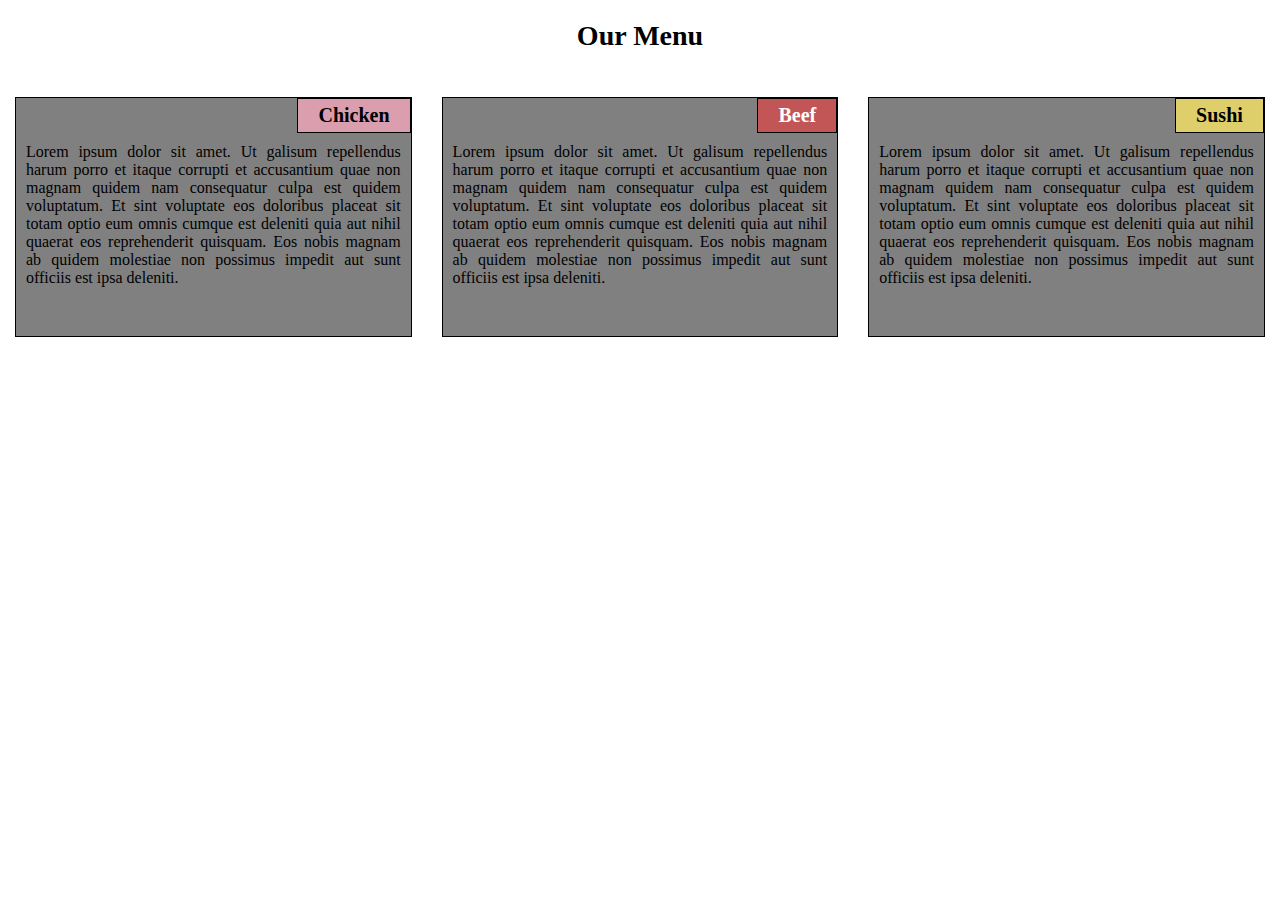
<file: module2solution/index.html>
<!DOCTYPE html>
<html>
  <head>
    <meta charset="utf-8">
    <meta name="viewport" content="width=device-width, initial-scale=1.0">
    <link rel="stylesheet" href="./css/stylesheet.css">
    <title>Module 2 solution</title>
</head>
<body>
    <h1 class="menu-title">Our Menu</h1>
    <div class="col-lg-4 col-md-6 col-sm-12">
        <section>
            <h2 id="title1">Chicken</h2>
            <p>
                Lorem ipsum dolor sit amet. Ut galisum repellendus harum porro et itaque corrupti et accusantium quae non magnam quidem nam consequatur culpa est quidem voluptatum. Et sint voluptate eos doloribus placeat sit totam optio eum omnis cumque est deleniti quia aut nihil quaerat eos reprehenderit quisquam. Eos nobis magnam ab quidem molestiae non possimus impedit aut sunt officiis est ipsa deleniti.
            </p>
        </section>
    </div>
    <div class="col-lg-4 col-md-6 col-sm-12">
        <section>
            <h2 id="title2">Beef</h2>
            <p>
                Lorem ipsum dolor sit amet. Ut galisum repellendus harum porro et itaque corrupti et accusantium quae non magnam quidem nam consequatur culpa est quidem voluptatum. Et sint voluptate eos doloribus placeat sit totam optio eum omnis cumque est deleniti quia aut nihil quaerat eos reprehenderit quisquam. Eos nobis magnam ab quidem molestiae non possimus impedit aut sunt officiis est ipsa deleniti.
            </p>        
        </section>
    </div>

    <div class="col-lg-4 col-md-12 col-sm-12">
        <section>
            <h2 id="title3">Sushi</h2>
            <p>
                Lorem ipsum dolor sit amet. Ut galisum repellendus harum porro et itaque corrupti et accusantium quae non magnam quidem nam consequatur culpa est quidem voluptatum. Et sint voluptate eos doloribus placeat sit totam optio eum omnis cumque est deleniti quia aut nihil quaerat eos reprehenderit quisquam. Eos nobis magnam ab quidem molestiae non possimus impedit aut sunt officiis est ipsa deleniti.
            </p>
        </section>
    </div>
</body>
</html>
</file>
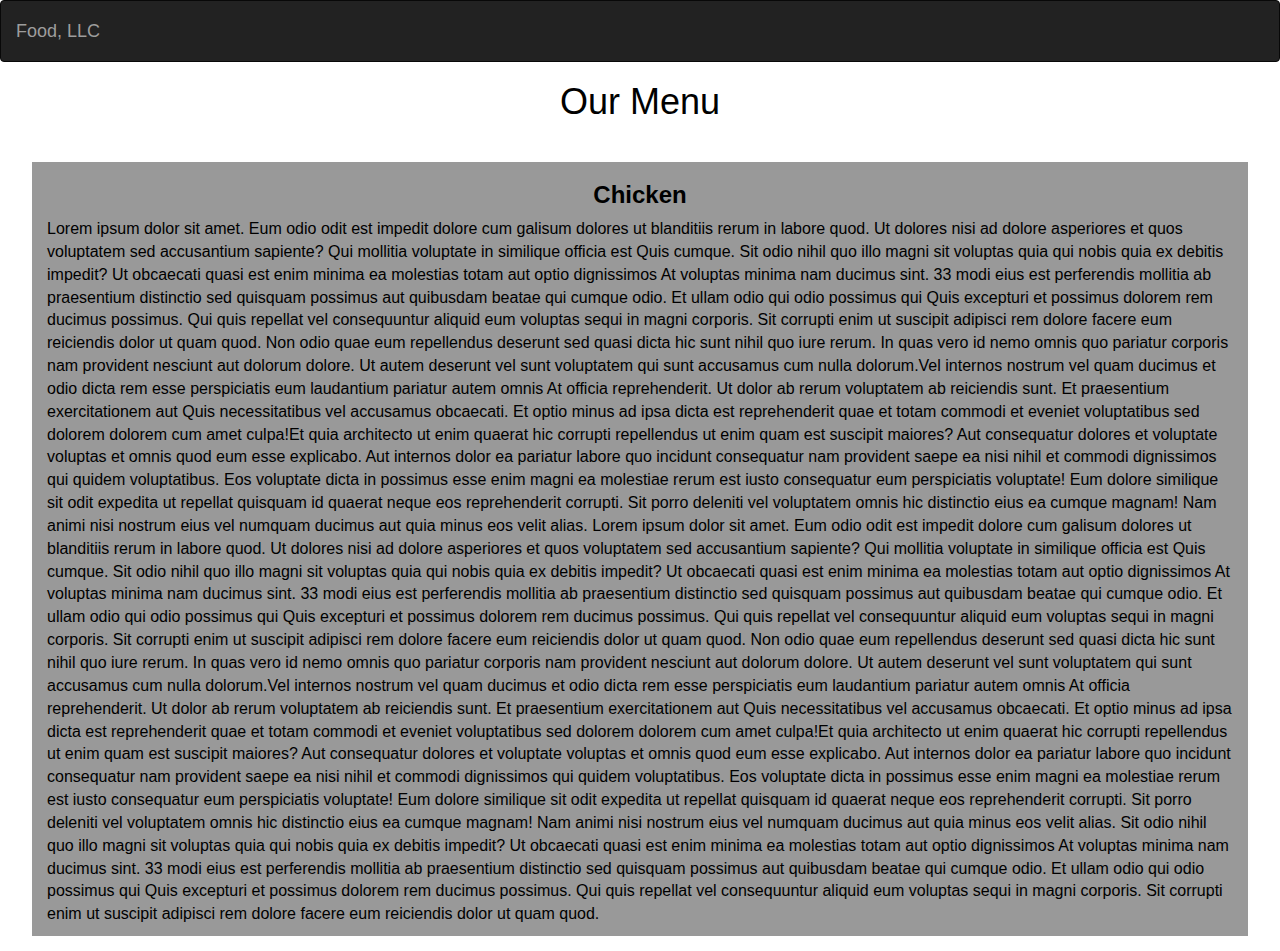
<file: module3solution/index.html>
<!DOCTYPE html>
<html lang="en">
<head>
  <title>Module 3 solution</title>
  <meta charset="utf-8">
  <meta name="viewport" content="width=device-width, initial-scale=1">
  <link rel="stylesheet" href="https://maxcdn.bootstrapcdn.com/bootstrap/3.4.1/css/bootstrap.min.css">
  <link rel="stylesheet" href="./css/stylesheet.css">
  <script src="https://ajax.googleapis.com/ajax/libs/jquery/3.5.1/jquery.min.js"></script>
  <script src="https://maxcdn.bootstrapcdn.com/bootstrap/3.4.1/js/bootstrap.min.js"></script>
</head>
<body>

<nav class="navbar navbar-inverse">
  <div class="container-fluid">
    <div class="navbar-header">
      <button type="button" class="navbar-toggle" data-toggle="collapse" data-target="#myNavbar">
        <span class="icon-bar"></span>
        <span class="icon-bar"></span>
        <span class="icon-bar"></span>                        
      </button>
      <a class="navbar-brand" href="#">Food, LLC</a>
    </div>
    <div class="collapse navbar-collapse" id="myNavbar">
        <ul id="nav-list" class="nav navbar-nav navbar-right visible-xs text-center" >
        <li style>
        <a href="#">Chicken</a>
        </li>
        <li>
        <a href="#">Beef</a>
        </li>
        <li>
        <a href="#">Sushi</a>
        </li>
      </ul>
    </div>
  </div>
</nav>
<h1><p class="text-center">Our Menu</p></h1>


<div id="main-content" class="container">
  <div id="home-tiles" class="row">
      <div class="col-md-12 col-sm-12 col-xs-12">
          <p id="chicken">
          <h3><b>Chicken</b></h3>
          Lorem ipsum dolor sit amet. Eum odio odit est impedit dolore cum galisum dolores ut blanditiis rerum in labore quod. Ut dolores nisi ad dolore asperiores et quos voluptatem sed accusantium sapiente? Qui mollitia voluptate in similique officia est Quis cumque.
          Sit odio nihil quo illo magni sit voluptas quia qui nobis quia ex debitis impedit? Ut obcaecati quasi est enim minima ea molestias totam aut optio dignissimos At voluptas minima nam ducimus sint. 33 modi eius est perferendis mollitia ab praesentium distinctio sed quisquam possimus aut quibusdam beatae qui cumque odio. Et ullam odio qui odio possimus qui Quis excepturi et possimus dolorem rem ducimus possimus.
          Qui quis repellat vel consequuntur aliquid eum voluptas sequi in magni corporis. Sit corrupti enim ut suscipit adipisci rem dolore facere eum reiciendis dolor ut quam quod.
          Non odio quae eum repellendus deserunt sed quasi dicta hic sunt nihil quo iure rerum. In quas vero id nemo omnis quo pariatur corporis nam provident nesciunt aut dolorum dolore. Ut autem deserunt vel sunt voluptatem qui sunt accusamus cum nulla dolorum.Vel internos nostrum vel quam ducimus et odio dicta rem esse perspiciatis eum laudantium pariatur autem omnis At officia reprehenderit. Ut dolor ab rerum voluptatem ab reiciendis sunt.
          Et praesentium exercitationem aut Quis necessitatibus vel accusamus obcaecati. Et optio minus ad ipsa dicta est reprehenderit quae et totam commodi et eveniet voluptatibus sed dolorem dolorem cum amet culpa!Et quia architecto ut enim quaerat hic corrupti repellendus ut enim quam est suscipit maiores? Aut consequatur dolores et voluptate voluptas et omnis quod eum esse explicabo. Aut internos dolor ea pariatur labore quo incidunt consequatur 
          nam provident saepe ea nisi nihil et commodi dignissimos qui quidem voluptatibus. Eos voluptate dicta in possimus esse enim magni ea molestiae rerum est iusto consequatur eum perspiciatis voluptate!
          Eum dolore similique sit odit expedita ut repellat quisquam id quaerat neque eos reprehenderit corrupti. Sit porro deleniti vel voluptatem omnis hic distinctio eius ea cumque magnam! Nam animi nisi nostrum eius vel numquam ducimus aut quia minus eos velit alias.
          Lorem ipsum dolor sit amet. Eum odio odit est impedit dolore cum galisum dolores ut blanditiis rerum in labore quod. Ut dolores nisi ad dolore asperiores et quos voluptatem sed accusantium sapiente? Qui mollitia voluptate in similique officia est Quis cumque.
          Sit odio nihil quo illo magni sit voluptas quia qui nobis quia ex debitis impedit? Ut obcaecati quasi est enim minima ea molestias totam aut optio dignissimos At voluptas minima nam ducimus sint. 33 modi eius est perferendis mollitia ab praesentium distinctio sed quisquam possimus aut quibusdam beatae qui cumque odio. Et ullam odio qui odio possimus qui Quis excepturi et possimus dolorem rem ducimus possimus.
          Qui quis repellat vel consequuntur aliquid eum voluptas sequi in magni corporis. Sit corrupti enim ut suscipit adipisci rem dolore facere eum reiciendis dolor ut quam quod.
          Non odio quae eum repellendus deserunt sed quasi dicta hic sunt nihil quo iure rerum. In quas vero id nemo omnis quo pariatur corporis nam provident nesciunt aut dolorum dolore. Ut autem deserunt vel sunt voluptatem qui sunt accusamus cum nulla dolorum.Vel internos nostrum vel quam ducimus et odio dicta rem esse perspiciatis eum laudantium pariatur autem omnis At officia reprehenderit. Ut dolor ab rerum voluptatem ab reiciendis sunt.
          Et praesentium exercitationem aut Quis necessitatibus vel accusamus obcaecati. Et optio minus ad ipsa dicta est reprehenderit quae et totam commodi et eveniet voluptatibus sed dolorem dolorem cum amet culpa!Et quia architecto ut enim quaerat hic corrupti repellendus ut enim quam est suscipit maiores? Aut consequatur dolores et voluptate voluptas et omnis quod eum esse explicabo. Aut internos dolor ea pariatur labore quo incidunt consequatur 
          nam provident saepe ea nisi nihil et commodi dignissimos qui quidem voluptatibus. Eos voluptate dicta in possimus esse enim magni ea molestiae rerum est iusto consequatur eum perspiciatis voluptate!
          Eum dolore similique sit odit expedita ut repellat quisquam id quaerat neque eos reprehenderit corrupti. Sit porro deleniti vel voluptatem omnis hic distinctio eius ea cumque magnam! Nam animi nisi nostrum eius vel numquam ducimus aut quia minus eos velit alias.
          Sit odio nihil quo illo magni sit voluptas quia qui nobis quia ex debitis impedit? Ut obcaecati quasi est enim minima ea molestias totam aut optio dignissimos At voluptas minima nam ducimus sint. 33 modi eius est perferendis mollitia ab praesentium distinctio sed quisquam possimus aut quibusdam beatae qui cumque odio. Et ullam odio qui odio possimus qui Quis excepturi et possimus dolorem rem ducimus possimus.
          Qui quis repellat vel consequuntur aliquid eum voluptas sequi in magni corporis. Sit corrupti enim ut suscipit adipisci rem dolore facere eum reiciendis dolor ut quam quod.
        </p>
      </div>
    </div>
</div>
</body>
</html>
</file>
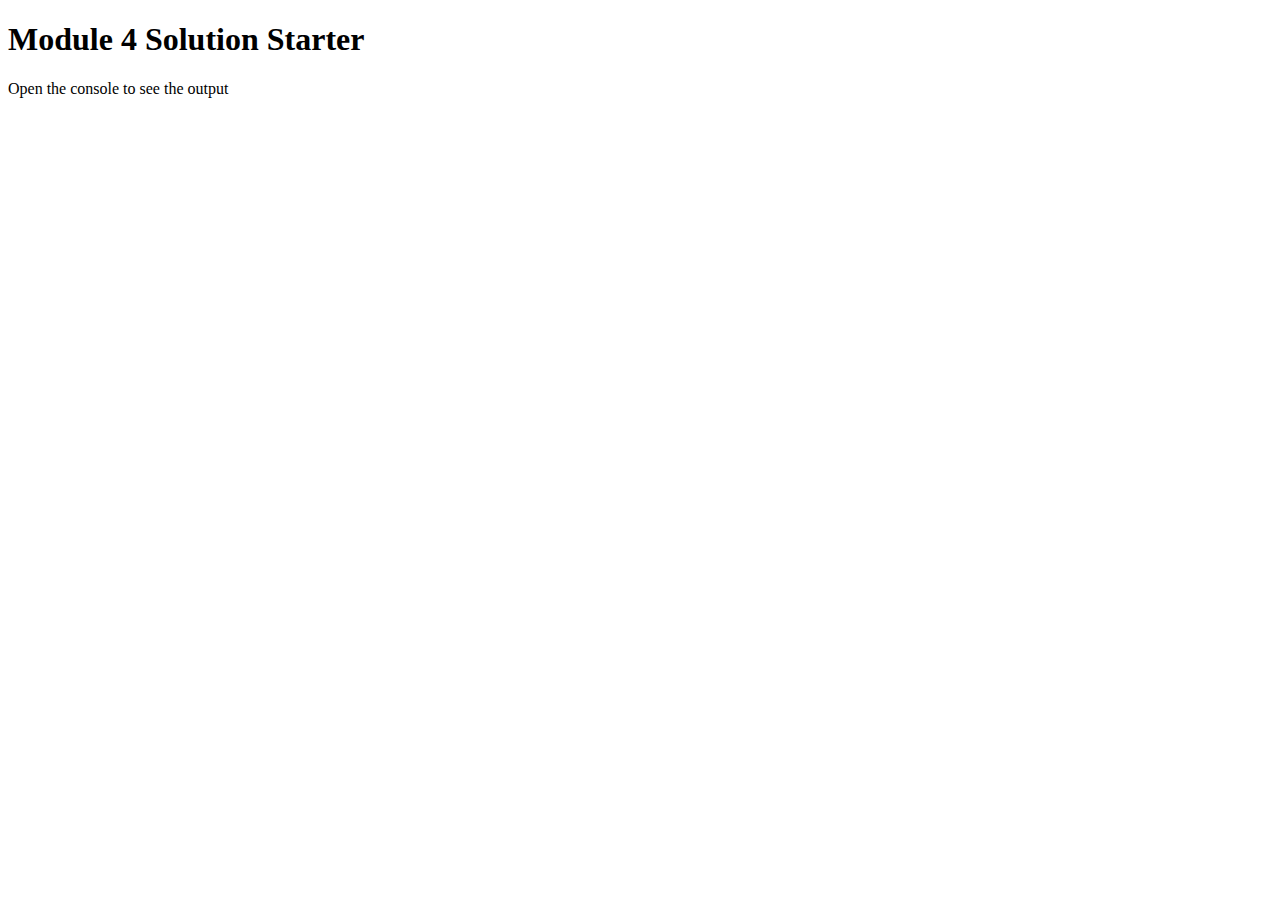
<file: module4solution/index.html>
<!DOCTYPE html>
<html>
<head>
  <meta charset="utf-8">
  <title>Module 4 Solution Starter</title>
  <script src="js/SpeakHello.js"></script>
  <script src="js/SpeakGoodBye.js"></script>
  <script src="js/script.js"></script>
</head>
<body>
  <h1>Module 4 Solution Starter</h1>
  <p>Open the console to see the output</p>
</body>
</html>
</file>
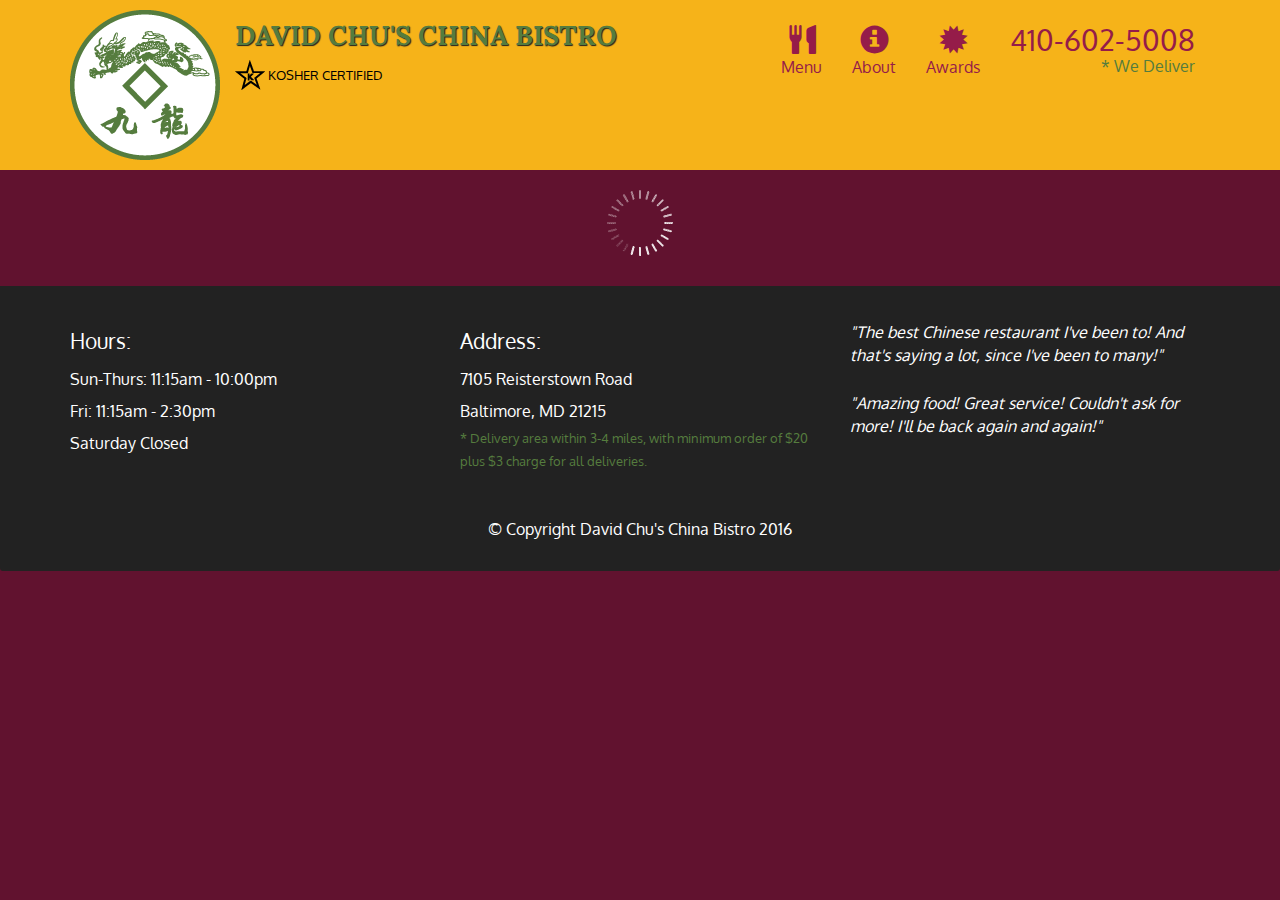
<file: module5solution/index.html>
<!doctype html>
<html lang="en">
  <head>
    <meta charset="utf-8">
    <meta http-equiv="X-UA-Compatible" content="IE=edge">
    <meta name="viewport" content="width=device-width, initial-scale=1">
    <title>David Chu's China Bistro</title>
    <link rel="stylesheet" href="css/bootstrap.min.css">
    <link rel="stylesheet" href="css/styles.css">
    <link href='https://fonts.googleapis.com/css?family=Oxygen:400,300,700' rel='stylesheet' type='text/css'>
    <link href='https://fonts.googleapis.com/css?family=Lora' rel='stylesheet' type='text/css'>
  </head>
<body>
  <header>
    <nav id="header-nav" class="navbar navbar-default">
      <div class="container">
        <div class="navbar-header">
          <a href="index.html" class="pull-left visible-md visible-lg">
            <div id="logo-img" alt="Logo image"></div>
          </a>

          <div class="navbar-brand">
            <a href="index.html"><h1>David Chu's China Bistro</h1></a>
            <p>
              <img src="images/star-k-logo.png" alt="Kosher certification">
              <span>Kosher Certified</span>
            </p>
          </div>

          <button id="navbarToggle" type="button" class="navbar-toggle collapsed" data-toggle="collapse" data-target="#collapsable-nav" aria-expanded="false">
            <span class="sr-only">Toggle navigation</span>
            <span class="icon-bar"></span>
            <span class="icon-bar"></span>
            <span class="icon-bar"></span>
          </button>
        </div>
        
        <div id="collapsable-nav" class="collapse navbar-collapse">
           <ul id="nav-list" class="nav navbar-nav navbar-right">
            <li id="navHomeButton" class="visible-xs active">
              <a href="index.html">
                <span class="glyphicon glyphicon-home"></span> Home</a>
            </li>
            <li id="navMenuButton">
              <a href="#" onclick="$dc.loadMenuCategories();">
                <span class="glyphicon glyphicon-cutlery"></span><br class="hidden-xs"> Menu</a>
            </li>
            <li>
              <a href="#">
                <span class="glyphicon glyphicon-info-sign"></span><br class="hidden-xs"> About</a>
            </li>
            <li>
              <a href="#">
                <span class="glyphicon glyphicon-certificate"></span><br class="hidden-xs"> Awards</a>
            </li>
            <li id="phone" class="hidden-xs">
              <a href="tel:410-602-5008">
                <span>410-602-5008</span></a><div>* We Deliver</div>
            </li>
          </ul><!-- #nav-list -->
        </div><!-- .collapse .navbar-collapse -->
      </div><!-- .container -->
    </nav><!-- #header-nav -->
  </header>

  <div id="call-btn" class="visible-xs">
    <a class="btn" href="tel:410-602-5008">
    <span class="glyphicon glyphicon-earphone"></span>
    410-602-5008
    </a>
  </div>
  <div id="xs-deliver" class="text-center visible-xs">* We Deliver</div>

  <div id="main-content" class="container"></div>

  <footer class="panel-footer">
    <div class="container">
      <div class="row">
        <section id="hours" class="col-sm-4">
          <span>Hours:</span><br>
          Sun-Thurs: 11:15am - 10:00pm<br>
          Fri: 11:15am - 2:30pm<br>
          Saturday Closed
          <hr class="visible-xs">
        </section>
        <section id="address" class="col-sm-4">
          <span>Address:</span><br>
          7105 Reisterstown Road<br>
          Baltimore, MD 21215
          <p>* Delivery area within 3-4 miles, with minimum order of $20 plus $3 charge for all deliveries.</p>
          <hr class="visible-xs">
        </section>
        <section id="testimonials" class="col-sm-4">
          <p>"The best Chinese restaurant I've been to! And that's saying a lot, since I've been to many!"</p>
          <p>"Amazing food! Great service! Couldn't ask for more! I'll be back again and again!"</p>
        </section>
      </div>
      <div class="text-center">&copy; Copyright David Chu's China Bistro 2016</div>
    </div>
  </footer>

  <!-- jQuery (Bootstrap JS plugins depend on it) -->
  <script src="js/jquery-2.1.4.min.js"></script>
  <script src="js/bootstrap.min.js"></script>
  <script src="js/ajax-utils.js"></script>
  <script src="js/script.js"></script>
</body>
</html>
</file>
<file: module2solution/css/stylesheet.css>
* {
    box-sizing: border-box;
    margin: 0;
    padding: 0;
}

body {
    font-family: 'Times New Roman', Times, serif
}

.row {
    width: 100%;
}

.menu-title {
    text-align: center;
    margin-top: 20px;
    margin-bottom: 30px;
    font-size: 175%;
}

section {
    border: 1px solid black;
    background-color: gray;
    height: 240px;
    overflow: auto;
}

h2 {
    float: right;
    border: 1px solid black;
    font-size: 125%;
    padding: 5px 20px 5px 20px;
    margin-bottom: 10px;
}

p{
    text-align: justify;
    clear: right;
    padding: 0px 10px 10px 10px;
}

#title1 {
    background-color: rgb(218, 158, 175);
}

#title2 {
    background-color: rgb(194, 85, 85);
    color: white;
}

#title3 {
    background-color: rgb(222, 207, 107);
}

/********** Desktop version **********/
@media (min-width: 992px) {
    .col-lg-1, .col-lg-2, .col-lg-3, .col-lg-4, .col-lg-5, .col-lg-6, .col-lg-7, .col-lg-8, .col-lg-9, .col-lg-10, .col-lg-11, .col-lg-12 {
      float: left;
      padding: 15px;
    }
    .col-lg-1 {
      width: 8.33%;
    }
    .col-lg-2 {
      width: 16.66%;
    }
    .col-lg-3 {
      width: 25%;
    }
    .col-lg-4 {
      width: 33.33%;
    }
    .col-lg-5 {
      width: 41.66%;
    }
    .col-lg-6 {
      width: 50%;
    }
    .col-lg-7 {
      width: 58.33%;
    }
    .col-lg-8 {
      width: 66.66%;
    }
    .col-lg-9 {
      width: 75%;
    }
    .col-lg-10 {
      width: 83.33%;
    }
    .col-lg-11 {
      width: 91.66%;
    }
    .col-lg-12 {
      width: 100%;
    }
  }
  
  /********** Tablet version **********/
  @media (min-width: 768px) and (max-width: 991px) {
    .col-md-1, .col-md-2, .col-md-3, .col-md-4, .col-md-5, .col-md-6, .col-md-7, .col-md-8, .col-md-9, .col-md-10, .col-md-11, .col-md-12 {
      float: left;
      padding: 15px;
    }
    .col-md-1 {
      width: 8.33%;
    }
    .col-md-2 {
      width: 16.66%;
    }
    .col-md-3 {
      width: 25%;
    }
    .col-md-4 {
      width: 33.33%;
    }
    .col-md-5 {
      width: 41.66%;
    }
    .col-md-6 {
      width: 50%;
    }
    .col-md-7 {
      width: 58.33%;
    }
    .col-md-8 {
      width: 66.66%;
    }
    .col-md-9 {
      width: 75%;
    }
    .col-md-10 {
      width: 83.33%;
    }
    .col-md-11 {
      width: 91.66%;
    }
    .col-md-12 {
      width: 100%;
    }
  }

  /********** Mobile version **********/
  @media (max-width: 767px) {
    .col-sm-1, .col-sm-2, .col-sm-3, .col-sm-4, .col-sm-5, .col-sm-6, .col-sm-7, .col-sm-8, .col-sm-9, .col-sm-10, .col-sm-11, .col-sm-12 {
      float: left;
      padding: 15px;
    }
    .col-sm-1 {
      width: 8.33%;
    }
    .col-sm-2 {
      width: 16.66%;
    }
    .col-sm-3 {
      width: 25%;
    }
    .col-sm-4 {
      width: 33.33%;
    }
    .col-sm-5 {
      width: 41.66%;
    }
    .col-sm-6 {
      width: 50%;
    }
    .col-sm-7 {
      width: 58.33%;
    }
    .col-sm-8 {
      width: 66.66%;
    }
    .col-sm-9 {
      width: 75%;
    }
    .col-sm-10 {
      width: 83.33%;
    }
    .col-sm-11 {
      width: 91.66%;
    }
    .col-sm-12 {
      width: 100%;
    }
  }
</file>
<file: module3solution/css/stylesheet.css>
body{
    font-size: 16px;	
    font-family: 'Trebuchet MS', 'Lucida Sans Unicode', 'Lucida Grande', 'Lucida Sans', Arial, sans-serif;
    color:#000;
    background-color: #fff;	
}
.navbar-header button.navbar-toggle, .navbar-header .icon-bar{
  border: 2px solid #fff !important;
}
#header-nav{
  background-color:#fff;  
  border:2px solid #999999; 
  border-radius: 0;
}
.navbar-brand{
  margin-top: 10px;
  padding-top:10px;
}
.navbar-nav{
  margin:0 -15px !important;
}
.navbar-brand h1{
  color: #000;
  font-size: 1.5em;
  font-weight: bold;
  margin-top: 0;
  margin-bottom: 0;
  line-height: .75;
  margin-left: 15px;
}
.navbar-brand a:hover, .navbar-brand a:focus{
  text-decoration: none;  
}
#nav-list{
  border:1px solid;
}
#nav-list:nth-child(3){
  border-bottom:0;
}
#nav-list li{
  background: #999999;
  border-bottom:1px solid;
  
}
#nav-list li:nth-child(3){
  border-bottom:0;
}
#nav-list li a{
  color:#000;
  font-weight: 600;
  line-height: 8px
}
#main-content{
  margin:15px; 
  background-color: #999999;
  margin-left: auto;
  margin-right: auto;
  width: 95%;
}
h1{
    padding-bottom: 15px;
}
h3{
    text-align: center;
}

@media (max-width:767px){
  .navbar-brand:focus, .navbar-brand{
    margin-left:10px;
  }
  .menu{
    width: 80%;
    margin-right:auto;
    margin-left:auto;
    margin-bottom: 15px;
  }
  .menu-item p{
    font-weight: 600;
    font-size: 1em;
    padding:5px 15px;
  }
}
</file>
<file: module5solution/css/styles.css>
body {
  font-size: 16px;
  color: #fff;
  background-color: #61122f;
  font-family: 'Oxygen', sans-serif;
}

/** HEADER **/
#header-nav {
  background-color: #f6b319;
  border-radius: 0;
  border: 0;
}

#logo-img {
  background: url('../images/restaurant-logo_large.png') no-repeat;
  width: 150px;
  height: 150px;
  margin: 10px 15px 10px 0;
}

.navbar-brand {
  padding-top: 25px;
}
.navbar-brand h1 { /* Restaurant name */
  font-family: 'Lora', serif;
  color: #557c3e;
  font-size: 1.5em;
  text-transform: uppercase;
  font-weight: bold;
  text-shadow: 1px 1px 1px #222;
  margin-top: 0;
  margin-bottom: 0;
  line-height: .75;
}
.navbar-brand a:hover, .navbar-brand a:focus {
  text-decoration: none;
}
.navbar-brand p { /* Kosher cert */
  color: #000;
  text-transform: uppercase;
  font-size: .7em;
  margin-top: 15px;
}
.navbar-brand p span { /* Star-K */
  vertical-align: middle;
}

#nav-list {
  margin-top: 10px;
}
#nav-list a {
  color: #951C49;
  text-align: center;
}
#nav-list a:hover {
  background: #E7E7E7;
}
#nav-list a span {
  font-size: 1.8em;
}

#phone {
  margin-top: 5px;
}
#phone a { /* Phone number */
  text-align: right;
  padding-bottom: 0;
}
#phone div { /* We Deliver */
  color: #557c3e;
  text-align: right;
  padding-right: 15px;
}

.navbar-header button.navbar-toggle, .navbar-header .icon-bar {
  border: 1px solid #61122f;
}
.navbar-header button.navbar-toggle {
  clear: both;
  margin-top: -30px;
}
/* END HEADER */

/* FOOTER */
.panel-footer {
  margin-top: 30px;
  padding-top: 35px;
  padding-bottom: 30px;
  background-color: #222;
  border-top: 0;
}
.panel-footer div.row {
  margin-bottom: 35px;
}
#hours, #address {
  line-height: 2;
}
#hours > span, #address > span {
  font-size: 1.3em;
}
#address p {
  color: #557c3e;
  font-size: .8em;
  line-height: 1.8;
}
#testimonials {
  font-style: italic;
}
#testimonials p:nth-child(2) {
  margin-top: 25px;
}
/* END FOOTER */



/* HOME PAGE */
.container .jumbotron {
  box-shadow: 0 0 50px #3F0C1F;
  border: 2px solid #3F0C1F;
}

#menu-tile, #specials-tile, #map-tile {
  height: 250px;
  width: 100%;
  margin-bottom: 15px;
  position: relative;
  border: 2px solid #3F0C1F;
  overflow: hidden;
}
#menu-tile:hover, #specials-tile:hover, #map-tile:hover {
  box-shadow: 0 1px 5px 1px #cccccc;
}
#menu-tile {
  background: url('../images/menu-tile.jpg') no-repeat;
  background-position: center;
}
#specials-tile {
  background: url('../images/specials-tile.jpg') no-repeat;
  background-position: center;
}
#menu-tile span, #specials-tile span, #map-tile span {
  position: absolute;
  bottom: 0;
  right: 0;
  width: 100%;
  text-align: center;
  font-size: 1.6em;
  text-transform: uppercase;
  background-color: #000;
  color: #fff;
  opacity: .8;
}
/* END HOME PAGE */

/* MENU CATEGORIES PAGE */
.category-tile { 
  position: relative;
  border: 2px solid #3F0C1F;
  overflow: hidden;
  width: 200px;
  height: 200px;
  margin: 0 auto 15px;
}
.category-tile span {
  position: absolute;
  bottom: 0;
  right: 0;
  width: 100%;
  text-align: center;
  font-size: 1.2em;
  text-transform: uppercase;
  background-color: #000;
  color: #fff;
  opacity: .8;
}
.category-tile:hover {
  box-shadow: 0 1px 5px 1px #cccccc;
}

#menu-categories-title + div {
  margin-bottom: 50px;
}
/* END MENU CATEGORIES PAGE */

/* SINGLE CATEGORY PAGE */
.menu-item-tile {
  margin-bottom: 25px;
}
.menu-item-tile hr {
  width: 80%;
}
.menu-item-tile .menu-item-price {
  font-size: 1.1em;
  text-align: right;
  margin-top: -15px;
  margin-right: -15px;
}
.menu-item-tile .menu-item-price span {
  font-size: .6em;
}
.menu-item-photo {
  position: relative;
  border: 2px solid #3F0C1F; 
  overflow: hidden;
  padding: 0;
  margin-right: -15px;
  margin-left: auto;
  margin-bottom: 20px;
  max-width: 250px;
}
.menu-item-photo div {
  position: absolute;
  bottom: 0;
  right: 0;
  width: 80px;
  background-color: #557c3e;
  text-align: center;
}
.menu-item-description {
  padding-right: 30px;
}
h3.menu-item-title {
  margin: 0 0 10px;
}
.menu-item-details {
  font-size: .9em;
  font-style: italic;
}
/* END SINGLE CATEGORY PAGE */


/********** Large devices only **********/
@media (min-width: 1200px) {
  .container .jumbotron {
    background: url('../images/jumbotron_1200.jpg') no-repeat;
    height: 675px;
  }
}

/********** Medium devices only **********/
@media (min-width: 992px) and (max-width: 1199px) {
  /* Header */
  #logo-img {
    background: url('../images/restaurant-logo_medium.png') no-repeat;
    width: 100px;
    height: 100px;
    margin: 5px 5px 5px 0;
  }
  /* End Header */

  /* Home Page */
  .container .jumbotron {
    background: url('../images/jumbotron_992.jpg') no-repeat;
    height: 558px;
  }
  /* End Home Page */
}

/********** Small devices only **********/
@media (min-width: 768px) and (max-width: 991px) {
  /* Home Page */
  .container .jumbotron {
    background: url('../images/jumbotron_768.jpg') no-repeat;
    height: 432px;
  }
  /* End Home Page */
}

/********** Extra small devices only **********/
@media (max-width: 767px) {
  /* Header */
  .navbar-brand {
    padding-top: 10px;
    height: 80px;
  }
  .navbar-brand h1 { /* Restaurant name */
    padding-top: 10px;
    font-size: 5vw; /* 1vw = 1% of viewport width */
  }
  .navbar-brand p { /* Kosher cert */
    font-size: .6em;
    margin-top: 12px;
  }
  .navbar-brand p img { /* Star-K */
    height: 20px;
  }

  #collapsable-nav a { /* Collapsed nav menu text */
    font-size: 1.2em;
  }
  #collapsable-nav a span { /* Collapsed nav menu glyph */
    font-size: 1em;
    margin-right: 5px;
  }

  #call-btn > a {
    font-size: 1.5em;
    display: block;
    margin: 0 20px;
    padding: 10px;
    border: 2px solid #fff;
    background-color: #f6b319;
    color: #951c49;
  }
  #xs-deliver {
    margin-top: 5px;
    font-size: .7em;
    letter-spacing: .1em;
    text-transform: uppercase;
  }
  /* End Header */

  /* Footer */
  .panel-footer section {
    margin-bottom: 30px;
    text-align: center;
  }
  .panel-footer section:nth-child(3) {
    margin-bottom: 0; /* margin already exists on the whole row */
  }
  .panel-footer section hr {
    width: 50%;
  }
  /* End Footer */

  /* Home Page */
  .container .jumbotron {
    margin-top: 30px;
    padding: 0;
  }
  #menu-tile, #specials-tile {
    width: 360px;
    margin: 0 auto 15px;
  }

  .menu-item-photo {
    margin-right: auto;
  }
  .menu-item-tile .menu-item-price {
    text-align: center;
  }
  .menu-item-description {
    text-align: center;;
  }
}


/********** Super extra small devices Only :-) (e.g., iPhone 4) **********/
@media (max-width: 479px) {
  /* Header */
  .navbar-brand h1 { /* Restaurant name */
    padding-top: 5px;
    font-size: 6vw;
  }
  /* End Header */
  
  /* Home page */
  #menu-tile, #specials-tile {
    width: 280px;
    margin: 0 auto 15px;
  }

  .col-xxs-12 {
    position: relative;
    min-height: 1px;
    padding-right: 15px;
    padding-left: 15px;
    float: left;
    width: 100%;
  }
}
</file>
